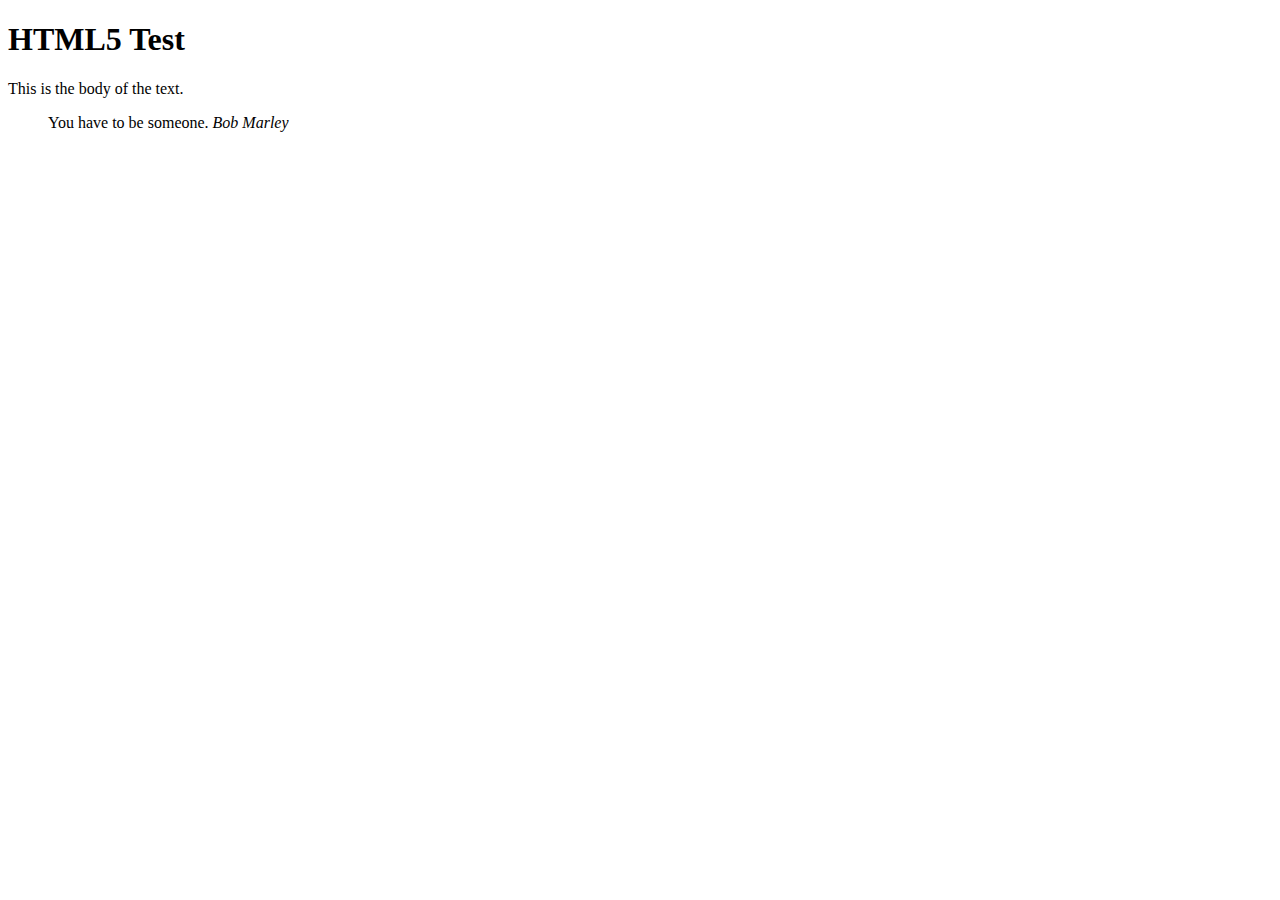
<file: contact/index.html>
<!DOCTYPE html>
<html>
<head>
	<meta charset='UTF-8'/>
	<title>HTML5 Test</title>
</head>
<body>
	<h1>HTML5 Test</h1>
	<p>This is the body of the text.</p>
	
	<blockquote>
		You have to be someone.
		<cite>Bob Marley</cite>
	</blockquote>
	
</body>
</html>
</file>
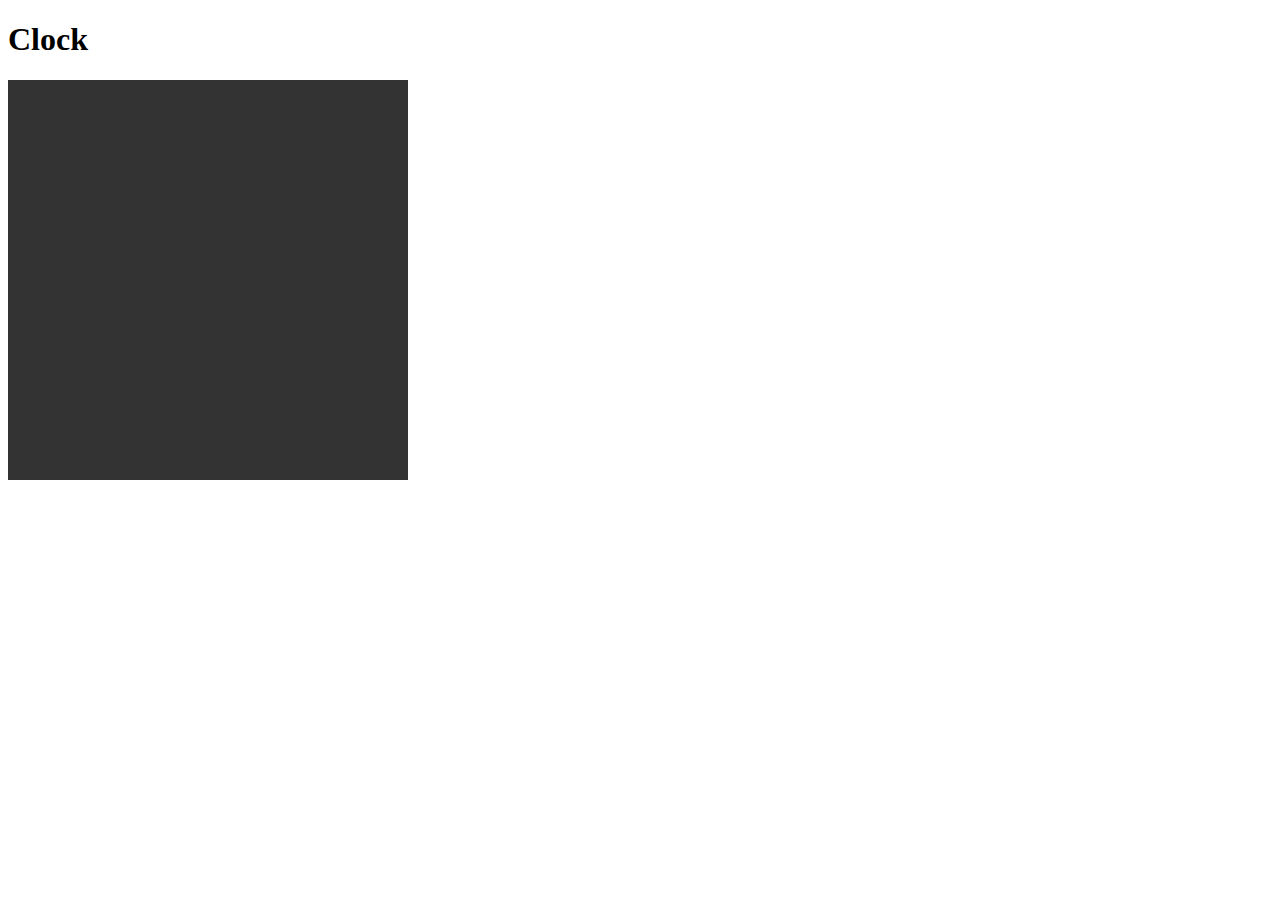
<file: clock/clock.html>
<!DOCTYPE html>
<html>
<head>
</head>
	<body>
		<h1>Clock</h1>

		<canvas id="canvas" width="400" height="400" style="background-color:#333"></canvas>

	</body>
	<script src="clock.js"></script>
</html>
</file>
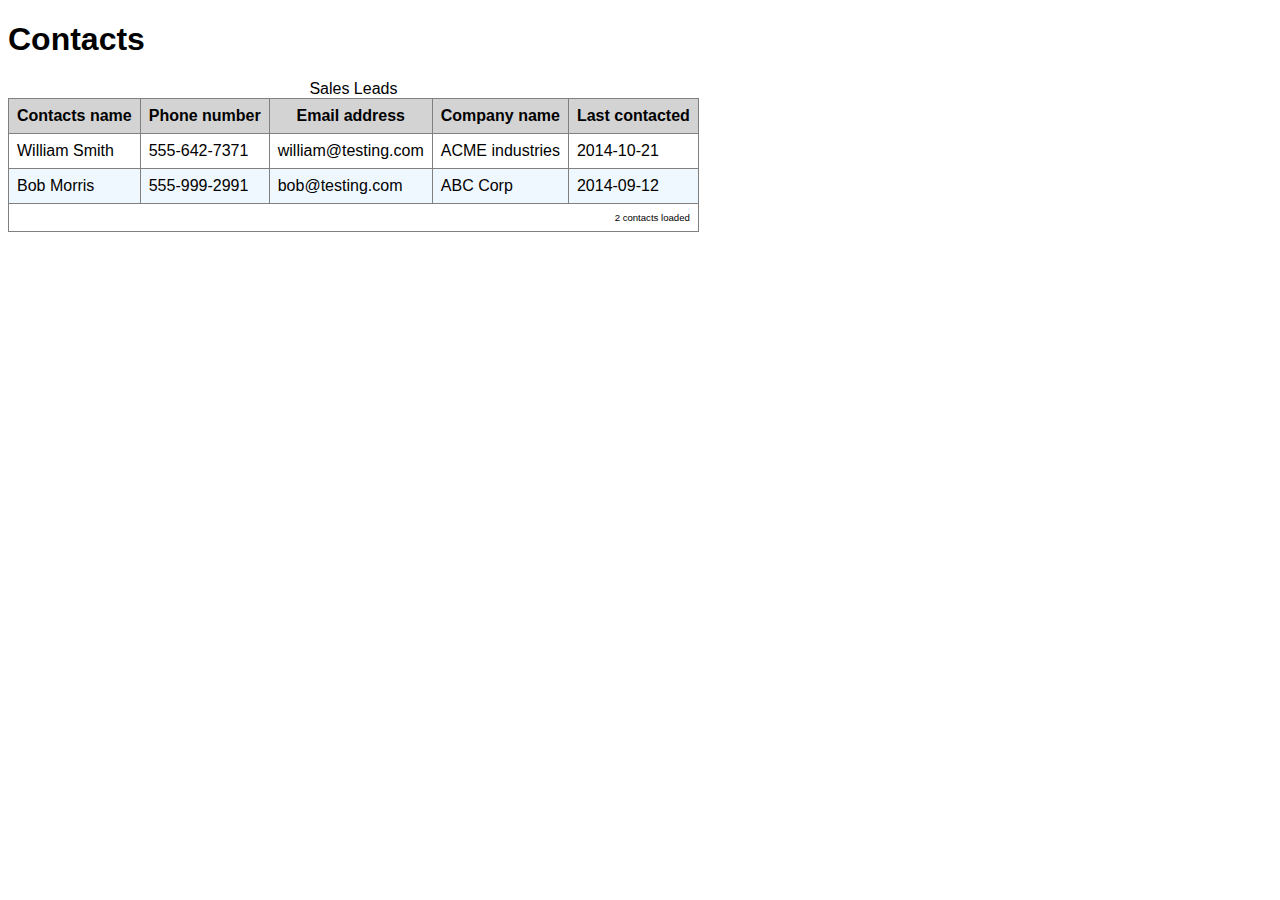
<file: contact/contacts.html>
<!DOCTYPE html>
<html>
<head>
	<meta charset='UTF-8'/>
	<link rel="stylesheet" type="text/css" href="styles.css"/>
	<title>Contacts</title>
</head>
<body>
	<h1>Contacts</h1>
	
	<table>
		<thead>
			<tr>
				<th>Contacts name</th>
				<th>Phone number</th>
				<th>Email address</th>
				<th>Company name</th>
				<th>Last contacted</th>
			</tr>
		</thead>
		<tbody>
			<tr>
				<td>William Smith</td>
				<td>555-642-7371</td>
				<td>william@testing.com</td>
				<td>ACME industries</td>
				<td>2014-10-21</td>
			</tr>
			<tr>
				<td>Bob Morris</td>
				<td>555-999-2991</td>
				<td>bob@testing.com</td>
				<td>ABC Corp</td>
				<td>2014-09-12</td>
			</tr>
		</tbody>
		<tfoot>
			<tr>
				<td colspan="5">2 contacts loaded</td>
			</tr>
		</tfoot>
		<caption>Sales Leads</caption>
	</table>
	
	
</body>
</html>
</file>
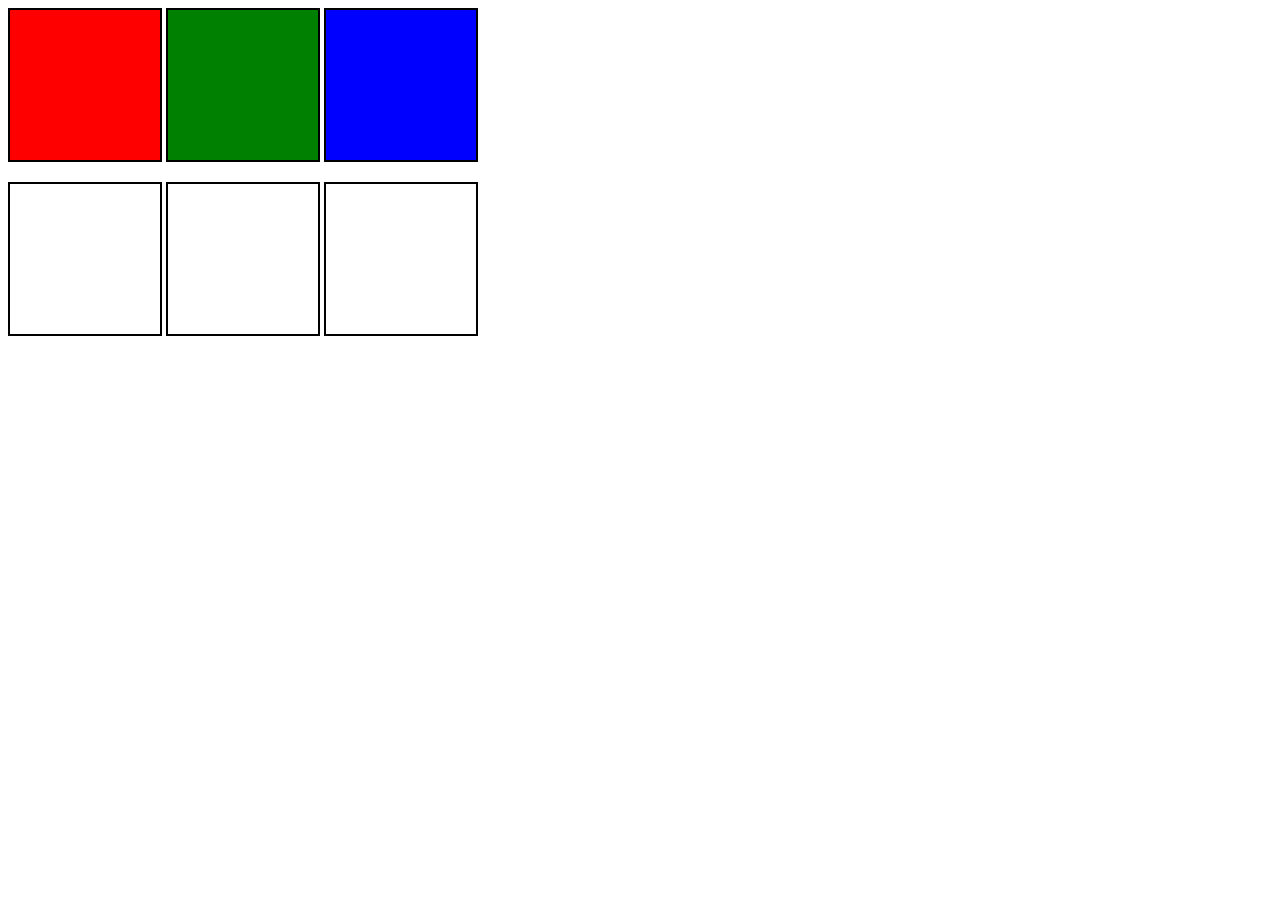
<file: dragdrop/dragdrop.html>
<!DOCTYPE html>
<html lang="en">
	<head>
		<meta charset="utf-8">
		<title>HTML5 Validation</title>
		<link rel="stylesheet" type="text/css" href="styles.css">
		<script src="scripts.js"></script>
	</head>
	<body>
		<div class="box" draggable="true" ondragstart="startDragging(event)" style="background:red" ondragend="dragEnded(event)"></div>
		<div class="box" draggable="true" ondragstart="startDragging(event)" style="background:green"  ondragend="dragEnded(event)"></div>
		<div class="box" draggable="true" ondragstart="startDragging(event)" style="background:blue"  ondragend="dragEnded(event)"></div>
		<p>
		<div class="box" ondrop="drop(event)" 
						 ondragover="allowDrop(event)" 
						 ondragenter="setBorderSize(event, '4px')" 
						 ondragleave="setBorderSize(event, '2px')"></div>
		<div class="box" ondrop="drop(event)" 
						 ondragover="allowDrop(event)" 
						 ondragenter="setBorderSize(event, '4px')" 
						 ondragleave="setBorderSize(event, '2px')"></div>
		<div class="box" ondrop="drop(event)" 
						 ondragover="allowDrop(event)" 
						 ondragenter="setBorderSize(event, '4px')" 
						 ondragleave="setBorderSize(event, '2px')"></div>
	</body>
</html>
</file>
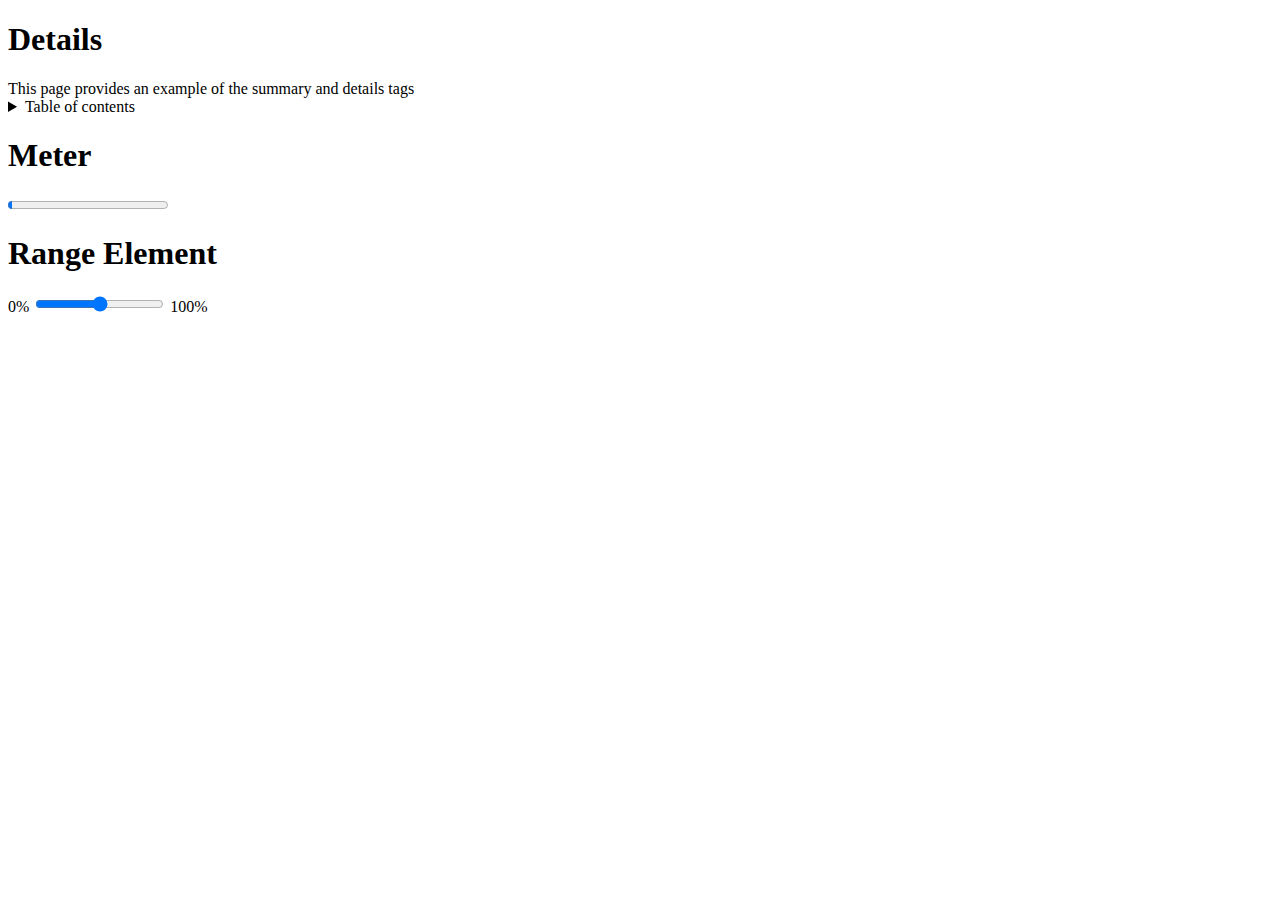
<file: dynamicelements/dynamic.html>
<!DOCTYPE html>
<html lang="en">
	<head>
		<meta charset="utf-8">
		<title>HTML5 Dynamic Elements</title>
		<link rel="stylesheet" type="text/css" href="styles.css">
		<script src="scripts.js"></script>
	</head>
	<body>
		<h1>Details</h1>
		<header>This page provides an example of the summary and details tags</header>
		<details>
				<summary>Table of contents</summary>
				<ul>
					<li>Lesson 1</li>
					<li>Lesson 2</li>
					<li>Lesson 3</li>
					<li>Lesson 4</li>
					<li>Lesson 5</li>
				</ul>
		</details>
		
		<h1>Meter</h1>
		<progress id="progressBar" value="0" min="0" max="100"></progress>
		
		<h1>Range Element</h1>
		0%
		<input type="range" name="percentComplete" min="0" max="100" step="5" value="50"></input>
		100%
		
	</body>
</html>
</file>
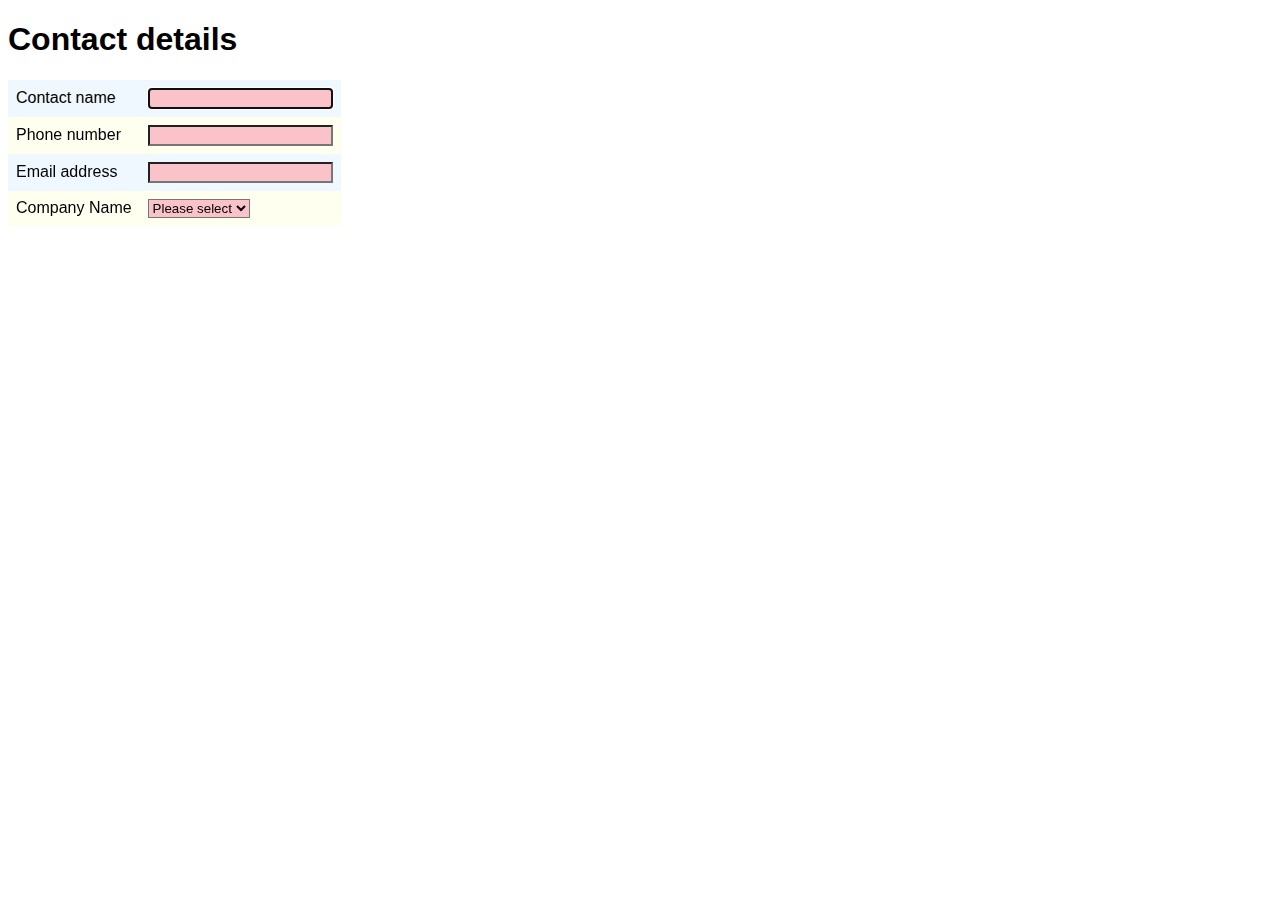
<file: validation/validation.html>
<!DOCTYPE html>
<html>
<head>
	<meta charset='UTF-8'/>
	<title>HTML5 Validation</title>
	<link rel="stylesheet" type="text/css" href="styles.css"/>
</head>
<body>
	<h1>Contact details</h1>

	<table>
		<tbody>
				<tr>
					<td>Contact name</td>
					<td><input name="contactName" type="text" id="contactName" required autofocus autocomplete="off" class="validated" pattern=".{5,20}" /></td>
				</tr>
					<td>Phone number</td>
					<td><input name="phoneNumber" type="text" id="phoneNumber" class="validated" required pattern="[0-9() ]{5,15}" /></td>
				<tr>
					<td>Email address</td>
					<td><input name="emailAddress" type="email" id="emailAddress" required class="validated" /></td>
				</tr>
				<tr>
					<td>Company Name</td>
					<td>
						<select name="companyName" type="email" id="companyName" required class="validated" >
							<option value="">Please select</option>
							<option value="1">ABC Inc.</option>
							<option value="2">XYZ Ltd.</option>
							<option value="3">ACME Int.</option>
						</select>
					</td>
				</tr>
		</tbody>
	</table>

</body>

<script src="scripts.js" />
</html>
</file>
<file: contact/styles.css>
@CHARSET "UTF-8";

body {
	font-family: Arial, Helvetica, sans-serif;
}

table {
	border-collapse: collapse;
}

th {
	font-weight: bold;
	background-color: LightGray;
}

td,th {
	border: 1px solid grey;
	padding: 8px;
}

tr:nth-child(even) {
	background-color: AliceBlue;
}

tfoot {
	text-align: right;
	font-size: 60%;
}
</file>
<file: dragdrop/styles.css>
@CHARSET "UTF-8";

.box {
	height: 150px;
	width:  150px;
	display: inline-block;
	border: 2px solid black;
}
</file>
<file: dynamicelements/styles.css>
@CHARSET "UTF-8";
</file>
<file: validation/styles.css>
@CHARSET "UTF-8";

body {
	font-family: Arial, Helvetica, sans-serif;
}

table {
	border-collapse: collapse;
}

th {
	font-weight: bold;
	background-color: LightGray;
}

td,th {
	border: 0px solid grey;
	padding: 8px;
}

tr:nth-child(odd) {
	background-color: AliceBlue;
}
tr:nth-child(even) {
	background-color: Ivory;
}

tfoot {
	text-align: right;
	font-size: 60%;
}

.validated:invalid {
	background: #FAC2C9;
}

.validated:valid {
	background: #BDF0A8;
}
</file>
